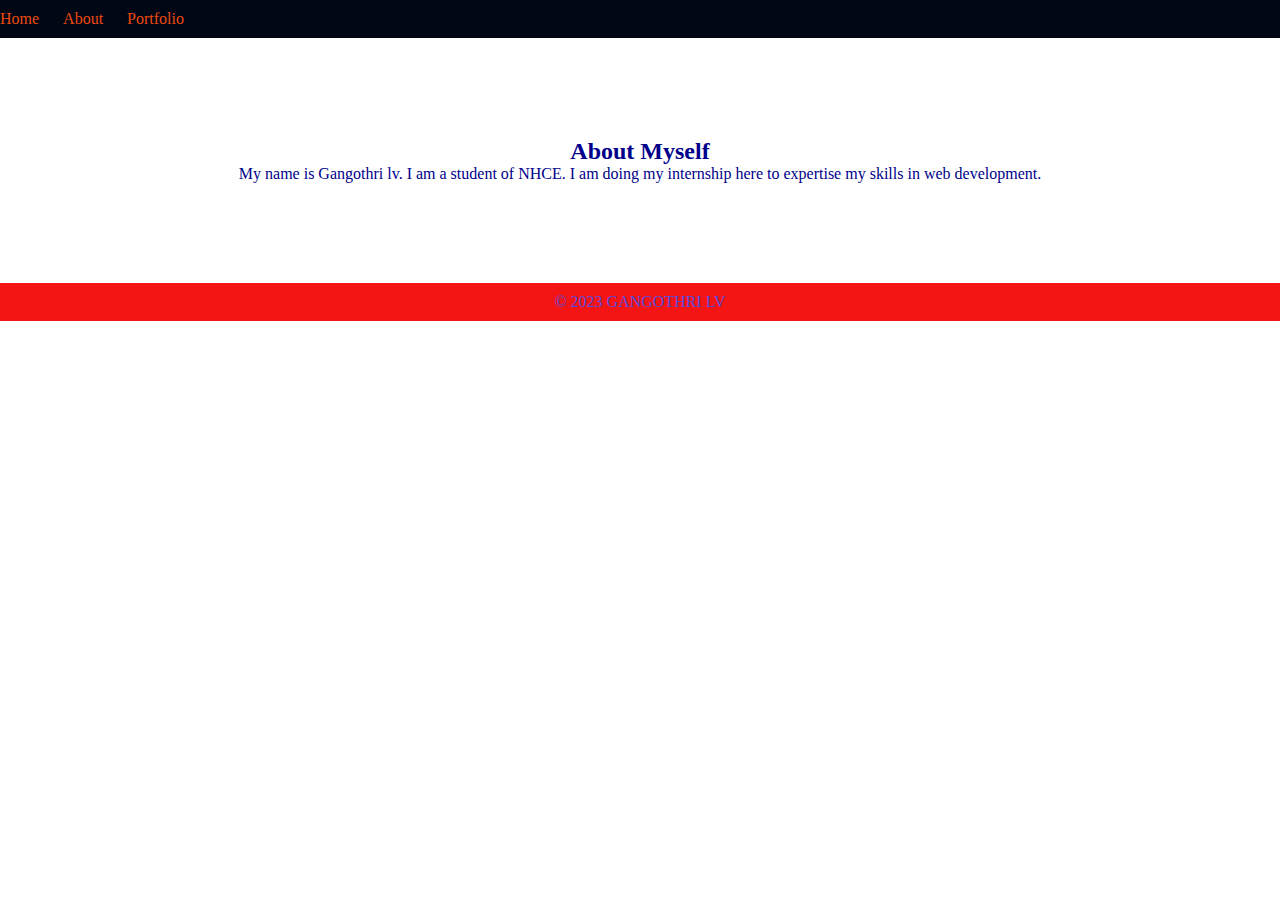
<file: about.html>
<!DOCTYPE html>
<html lang="en">
<head>
    <meta charset="UTF-8">
    <meta name="viewport" content="width=device-width, initial-scale=1.0">
    <link rel="stylesheet" href="styles.css">
    <title>About Myself</title>
</head>
<body>
    <header>
        <nav>
            <ul>
                <li><a href="index.html">Home</a></li>
                <li><a href="about.html">About</a></li>
                <li><a href="portfolio.html">Portfolio</a></li>
            </ul>
        </nav>
    </header>
    <section class="about">
        <h2>About Myself</h2>
        <p1>My name is Gangothri lv. I am a student of NHCE.</p1>
        <p2> I am doing my internship here to expertise my skills in web development.
            
        </p2>
    </section>
    <footer>
        <p>&copy; 2023 GANGOTHRI LV</p>
    </footer>
</body>
</html>
</file>
<file: styles.css>
body, h1, h2, h3, p, ul, li {
    margin: 0;
    padding: 0;
}


body {
    font-family: Georgia, serif;
}


header {
    background-color: #020716;
    color: #3813df;
    padding: 10px 0;
}

nav ul {
    list-style-type: none;
}

nav ul li {
    display: inline;
    margin-right: 20px;
}

nav a {
    text-decoration: none;
    color: #ed4a0e;
}

.hero {
   
  text-align: center;
    padding: 100px 0;
}

.hero h1 {
    font-size: 36px;
    margin-bottom: 20px;
}


.about {
    text-align: center;
    color:darkblue;
    padding: 100px 0;
   
}


.portfolio {
    text-align: center;
    padding: 100px 0;
}

.project {
    margin-bottom: 30px;
}

.project img {
    max-width: 100%;
}


footer {
    background-color: #f51414;
    color: #574bdb;
    text-align: center;
    padding: 10px 0;
}
</file>
